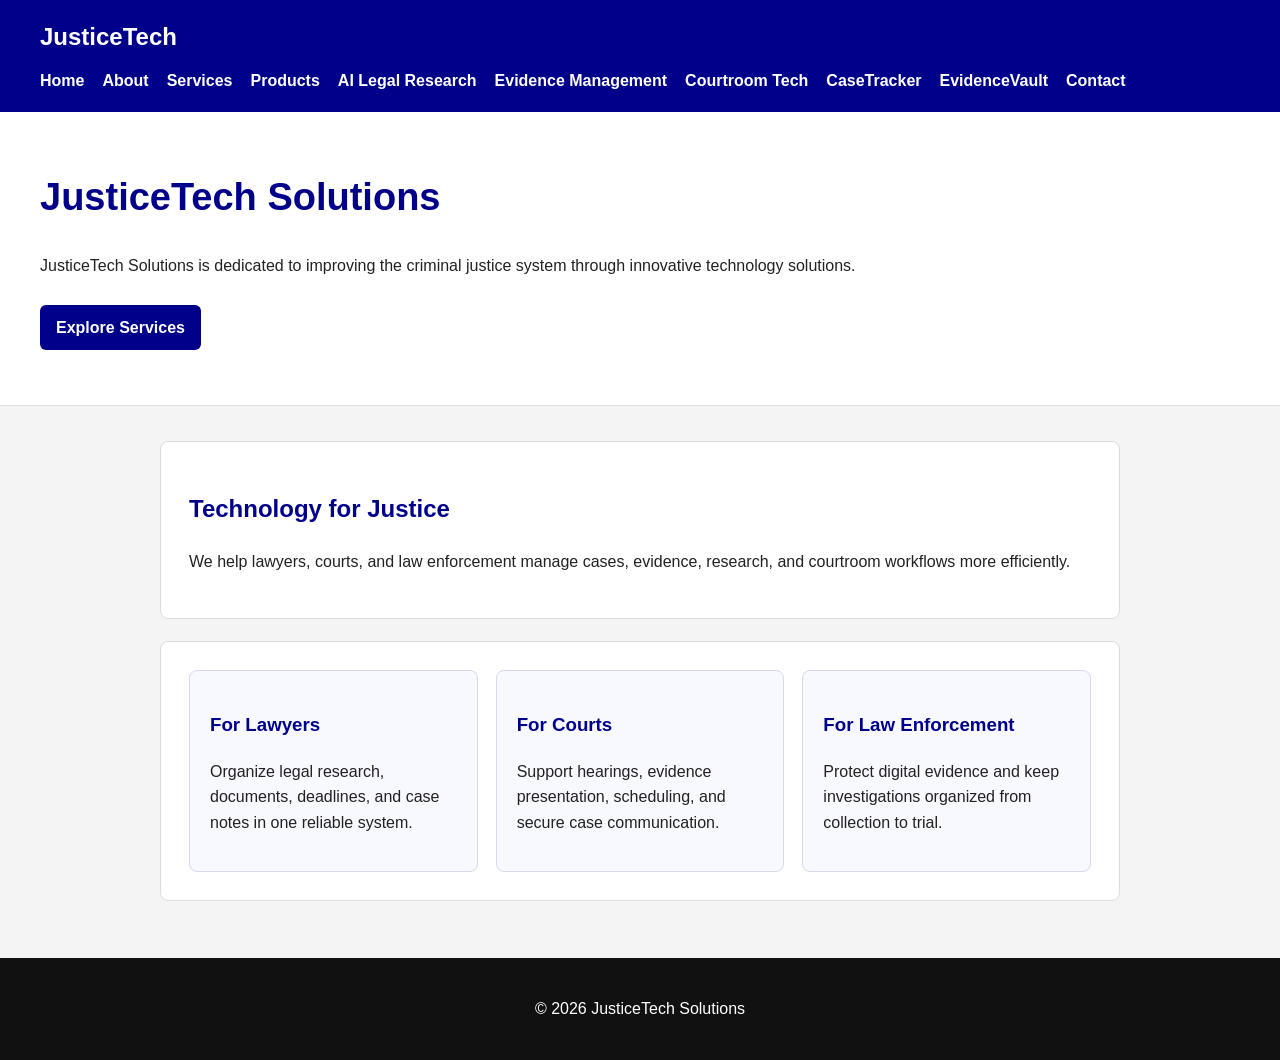
<file: index.html>
<!DOCTYPE html>
<html lang="en">
<head>
    <meta charset="UTF-8">
    <meta name="viewport" content="width=device-width, initial-scale=1.0">
    <title>JusticeTech | Home</title>
    <link rel="stylesheet" href="styles.css">
</head>
<body>
    <header>
        <div class="brand">JusticeTech</div>
        <nav>
            <a href="index.html">Home</a>
            <a href="about.html">About</a>
            <a href="services.html">Services</a>
            <a href="products.html">Products</a>
            <a href="ai-legal-research.html">AI Legal Research</a>
            <a href="evidence-management.html">Evidence Management</a>
            <a href="courtroom-technology.html">Courtroom Tech</a>
            <a href="casetracker.html">CaseTracker</a>
            <a href="evidencevault.html">EvidenceVault</a>
            <a href="contact.html">Contact</a>
        </nav>
    </header>

    <div class="hero">
        <h1>JusticeTech Solutions</h1>
        <p>JusticeTech Solutions is dedicated to improving the criminal justice system through innovative technology solutions.</p>
        <a class="button" href="services.html">Explore Services</a>
    </div>

    <main>
        <section>
            <h2>Technology for Justice</h2>
            <p>We help lawyers, courts, and law enforcement manage cases, evidence, research, and courtroom workflows more efficiently.</p>
        </section>

        <section class="grid">
            <div class="card">
                <h3>For Lawyers</h3>
                <p>Organize legal research, documents, deadlines, and case notes in one reliable system.</p>
            </div>
            <div class="card">
                <h3>For Courts</h3>
                <p>Support hearings, evidence presentation, scheduling, and secure case communication.</p>
            </div>
            <div class="card">
                <h3>For Law Enforcement</h3>
                <p>Protect digital evidence and keep investigations organized from collection to trial.</p>
            </div>
        </section>
    </main>

    <footer>
        <p>&copy; 2026 JusticeTech Solutions</p>
    </footer>
</body>
</html>
</file>
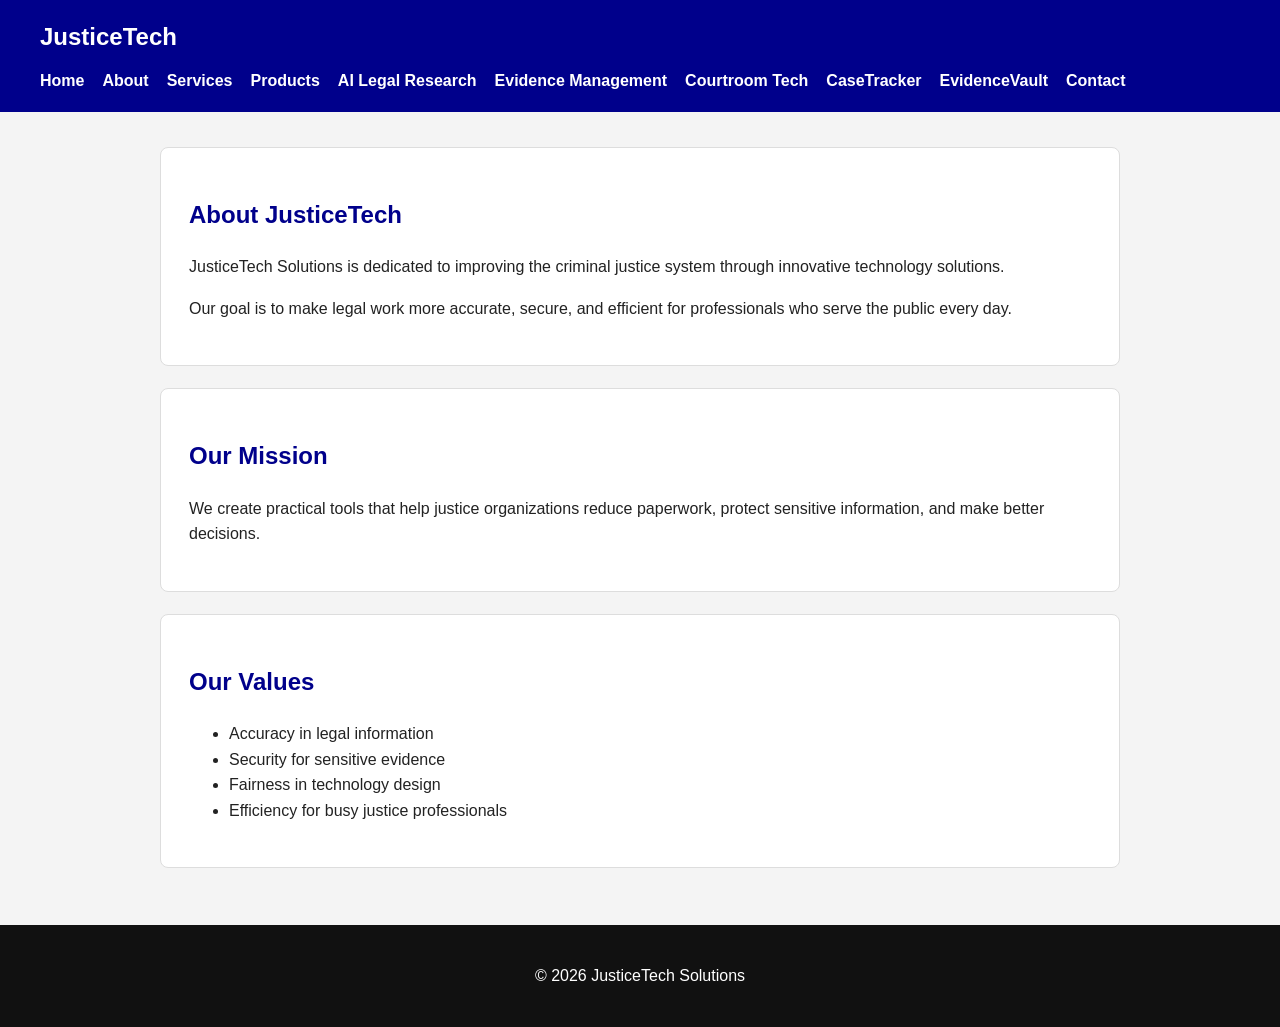
<file: about.html>
<!DOCTYPE html>
<html lang="en">
<head>
    <meta charset="UTF-8">
    <meta name="viewport" content="width=device-width, initial-scale=1.0">
    <title>JusticeTech | About</title>
    <link rel="stylesheet" href="styles.css">
</head>
<body>
    <header>
        <div class="brand">JusticeTech</div>
        <nav>
            <a href="index.html">Home</a>
            <a href="about.html">About</a>
            <a href="services.html">Services</a>
            <a href="products.html">Products</a>
            <a href="ai-legal-research.html">AI Legal Research</a>
            <a href="evidence-management.html">Evidence Management</a>
            <a href="courtroom-technology.html">Courtroom Tech</a>
            <a href="casetracker.html">CaseTracker</a>
            <a href="evidencevault.html">EvidenceVault</a>
            <a href="contact.html">Contact</a>
        </nav>
    </header>

    <main>
        <section>
            <h1>About JusticeTech</h1>
            <p>JusticeTech Solutions is dedicated to improving the criminal justice system through innovative technology solutions.</p>
            <p>Our goal is to make legal work more accurate, secure, and efficient for professionals who serve the public every day.</p>
        </section>

        <section>
            <h2>Our Mission</h2>
            <p>We create practical tools that help justice organizations reduce paperwork, protect sensitive information, and make better decisions.</p>
        </section>

        <section>
            <h2>Our Values</h2>
            <ul>
                <li>Accuracy in legal information</li>
                <li>Security for sensitive evidence</li>
                <li>Fairness in technology design</li>
                <li>Efficiency for busy justice professionals</li>
            </ul>
        </section>
    </main>

    <footer>
        <p>&copy; 2026 JusticeTech Solutions</p>
    </footer>
</body>
</html>
</file>
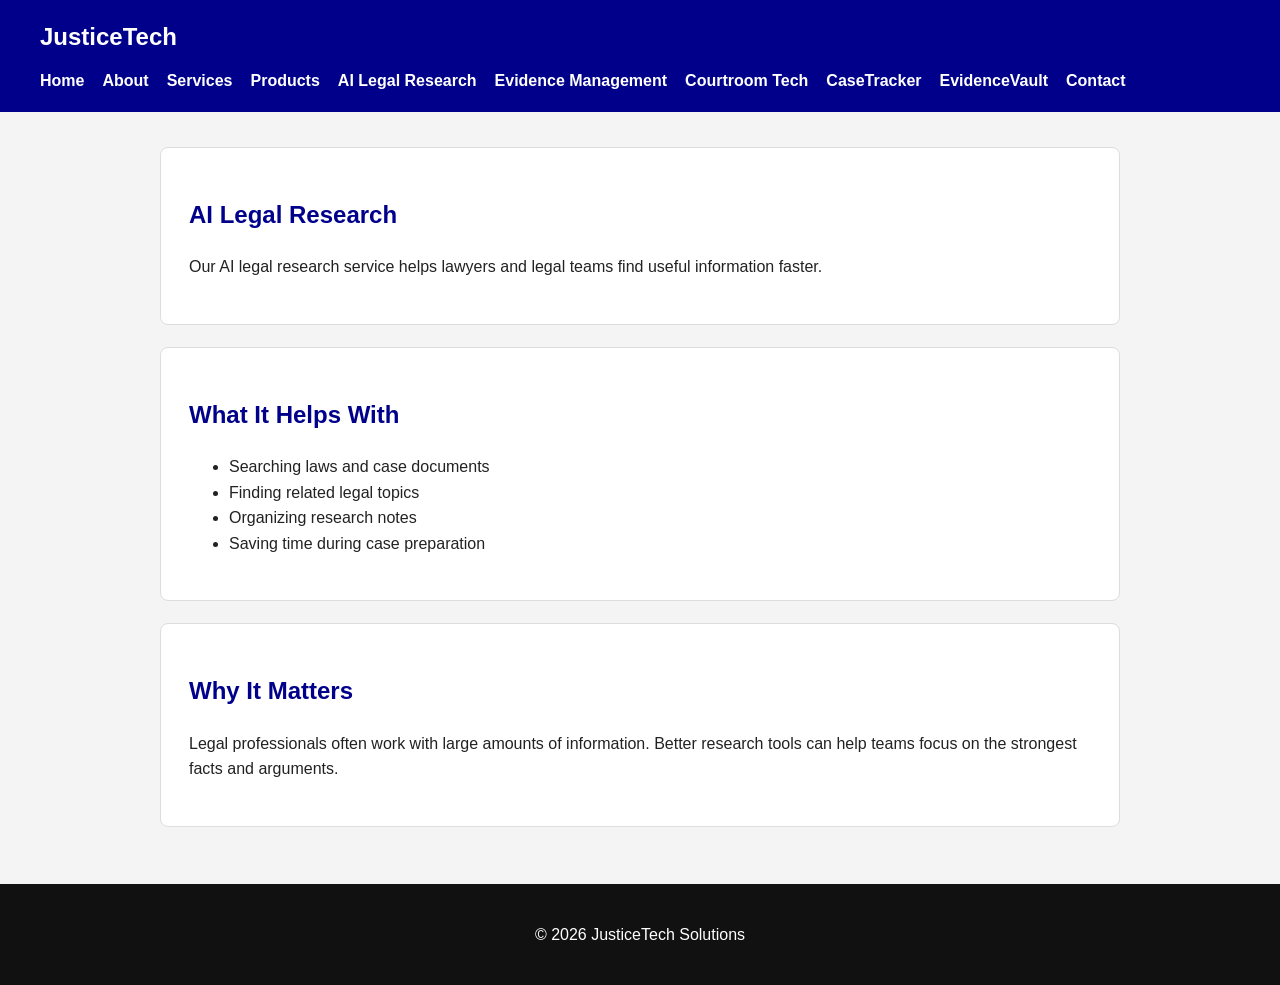
<file: ai-legal-research.html>
<!DOCTYPE html>
<html lang="en">
<head>
    <meta charset="UTF-8">
    <meta name="viewport" content="width=device-width, initial-scale=1.0">
    <title>JusticeTech | AI Legal Research</title>
    <link rel="stylesheet" href="styles.css">
</head>
<body>
    <header>
        <div class="brand">JusticeTech</div>
        <nav>
            <a href="index.html">Home</a>
            <a href="about.html">About</a>
            <a href="services.html">Services</a>
            <a href="products.html">Products</a>
            <a href="ai-legal-research.html">AI Legal Research</a>
            <a href="evidence-management.html">Evidence Management</a>
            <a href="courtroom-technology.html">Courtroom Tech</a>
            <a href="casetracker.html">CaseTracker</a>
            <a href="evidencevault.html">EvidenceVault</a>
            <a href="contact.html">Contact</a>
        </nav>
    </header>

    <main>
        <section>
            <h1>AI Legal Research</h1>
            <p>Our AI legal research service helps lawyers and legal teams find useful information faster.</p>
        </section>

        <section>
            <h2>What It Helps With</h2>
            <ul>
                <li>Searching laws and case documents</li>
                <li>Finding related legal topics</li>
                <li>Organizing research notes</li>
                <li>Saving time during case preparation</li>
            </ul>
        </section>

        <section>
            <h2>Why It Matters</h2>
            <p>Legal professionals often work with large amounts of information. Better research tools can help teams focus on the strongest facts and arguments.</p>
        </section>
    </main>

    <footer>
        <p>&copy; 2026 JusticeTech Solutions</p>
    </footer>
</body>
</html>
</file>
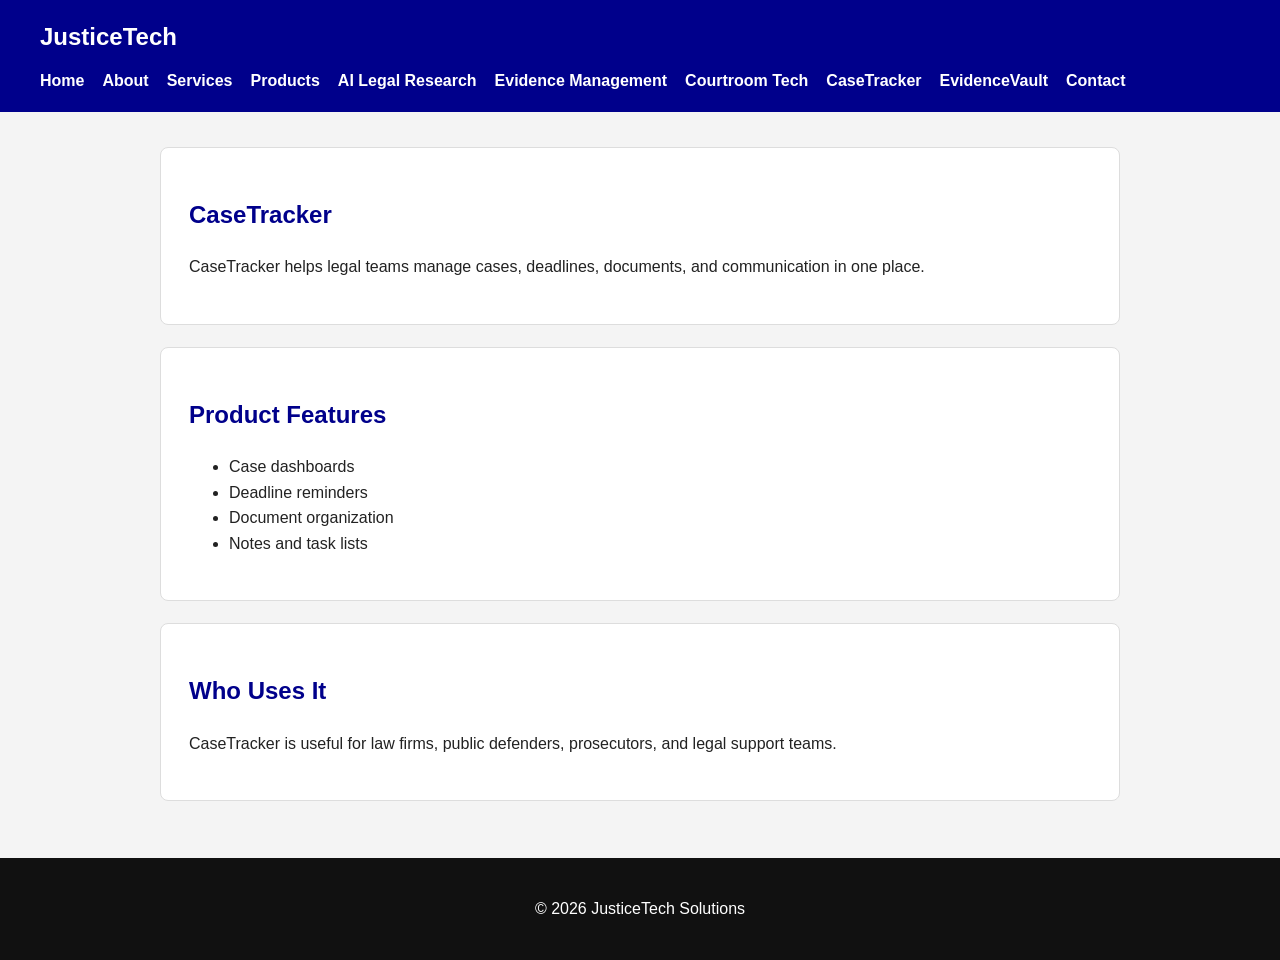
<file: casetracker.html>
<!DOCTYPE html>
<html lang="en">
<head>
    <meta charset="UTF-8">
    <meta name="viewport" content="width=device-width, initial-scale=1.0">
    <title>JusticeTech | CaseTracker</title>
    <link rel="stylesheet" href="styles.css">
</head>
<body>
    <header>
        <div class="brand">JusticeTech</div>
        <nav>
            <a href="index.html">Home</a>
            <a href="about.html">About</a>
            <a href="services.html">Services</a>
            <a href="products.html">Products</a>
            <a href="ai-legal-research.html">AI Legal Research</a>
            <a href="evidence-management.html">Evidence Management</a>
            <a href="courtroom-technology.html">Courtroom Tech</a>
            <a href="casetracker.html">CaseTracker</a>
            <a href="evidencevault.html">EvidenceVault</a>
            <a href="contact.html">Contact</a>
        </nav>
    </header>

    <main>
        <section>
            <h1>CaseTracker</h1>
            <p>CaseTracker helps legal teams manage cases, deadlines, documents, and communication in one place.</p>
        </section>

        <section>
            <h2>Product Features</h2>
            <ul>
                <li>Case dashboards</li>
                <li>Deadline reminders</li>
                <li>Document organization</li>
                <li>Notes and task lists</li>
            </ul>
        </section>

        <section>
            <h2>Who Uses It</h2>
            <p>CaseTracker is useful for law firms, public defenders, prosecutors, and legal support teams.</p>
        </section>
    </main>

    <footer>
        <p>&copy; 2026 JusticeTech Solutions</p>
    </footer>
</body>
</html>
</file>
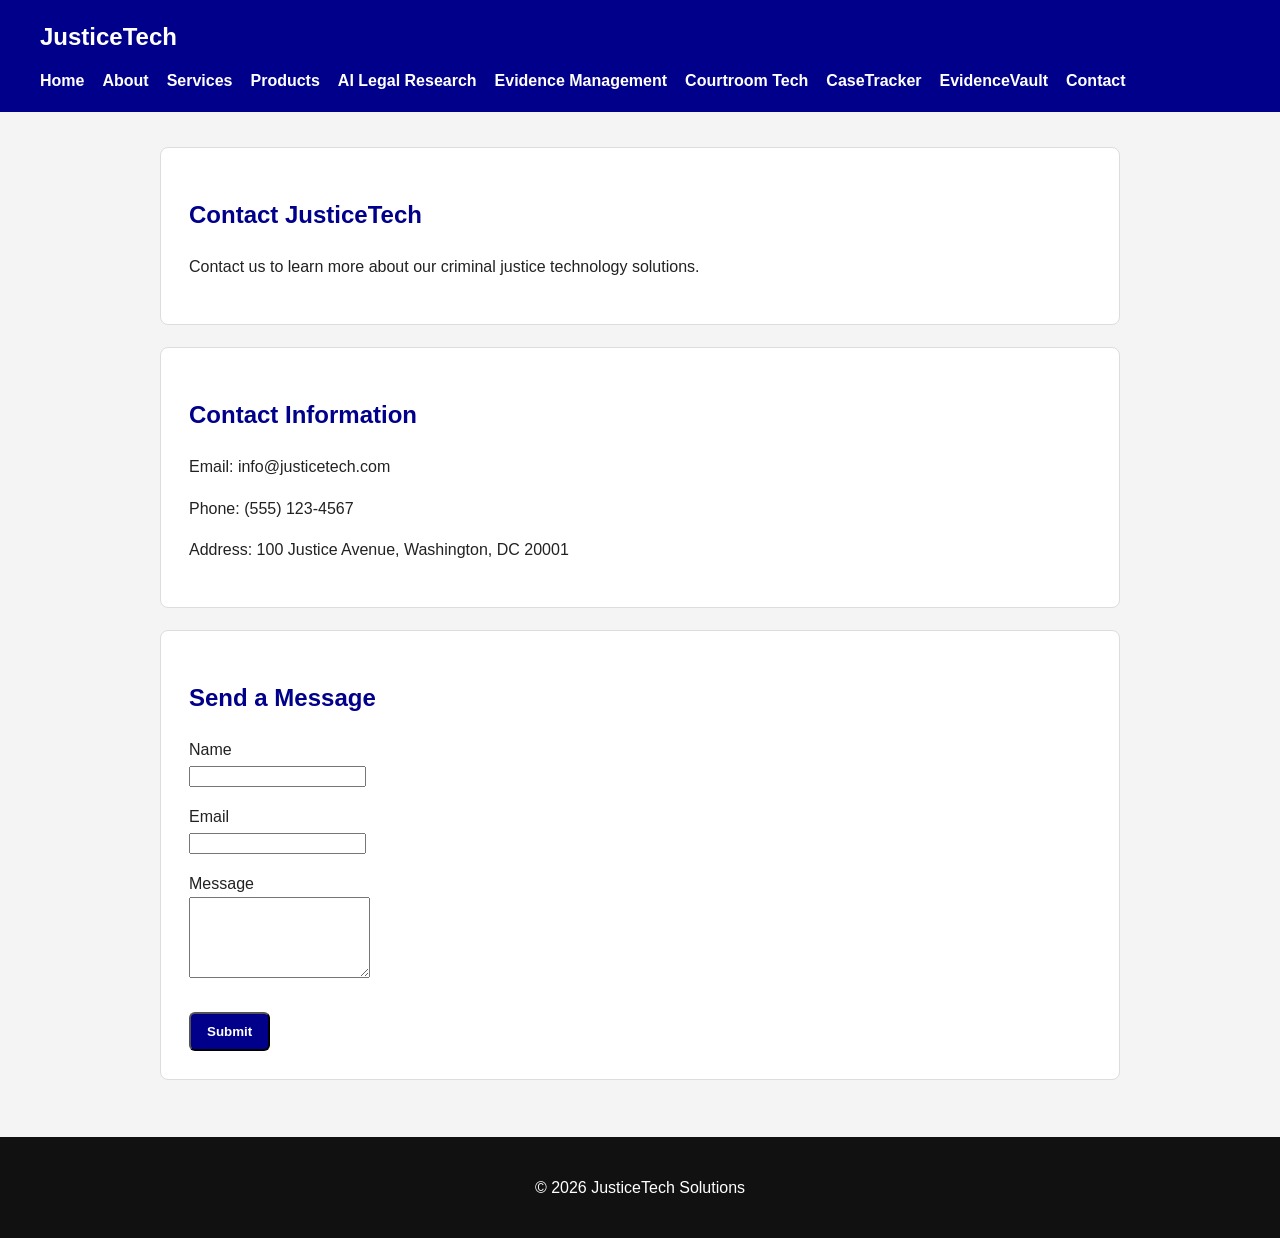
<file: contact.html>
<!DOCTYPE html>
<html lang="en">
<head>
    <meta charset="UTF-8">
    <meta name="viewport" content="width=device-width, initial-scale=1.0">
    <title>JusticeTech | Contact</title>
    <link rel="stylesheet" href="styles.css">
</head>
<body>
    <header>
        <div class="brand">JusticeTech</div>
        <nav>
            <a href="index.html">Home</a>
            <a href="about.html">About</a>
            <a href="services.html">Services</a>
            <a href="products.html">Products</a>
            <a href="ai-legal-research.html">AI Legal Research</a>
            <a href="evidence-management.html">Evidence Management</a>
            <a href="courtroom-technology.html">Courtroom Tech</a>
            <a href="casetracker.html">CaseTracker</a>
            <a href="evidencevault.html">EvidenceVault</a>
            <a href="contact.html">Contact</a>
        </nav>
    </header>

    <main>
        <section>
            <h1>Contact JusticeTech</h1>
            <p>Contact us to learn more about our criminal justice technology solutions.</p>
        </section>

        <section>
            <h2>Contact Information</h2>
            <p>Email: info@justicetech.com</p>
            <p>Phone: (555) 123-4567</p>
            <p>Address: 100 Justice Avenue, Washington, DC 20001</p>
        </section>

        <section>
            <h2>Send a Message</h2>
            <form>
                <p>
                    <label for="name">Name</label><br>
                    <input id="name" name="name" type="text">
                </p>
                <p>
                    <label for="email">Email</label><br>
                    <input id="email" name="email" type="email">
                </p>
                <p>
                    <label for="message">Message</label><br>
                    <textarea id="message" name="message" rows="5"></textarea>
                </p>
                <button class="button" type="submit">Submit</button>
            </form>
        </section>
    </main>

    <footer>
        <p>&copy; 2026 JusticeTech Solutions</p>
    </footer>
</body>
</html>
</file>
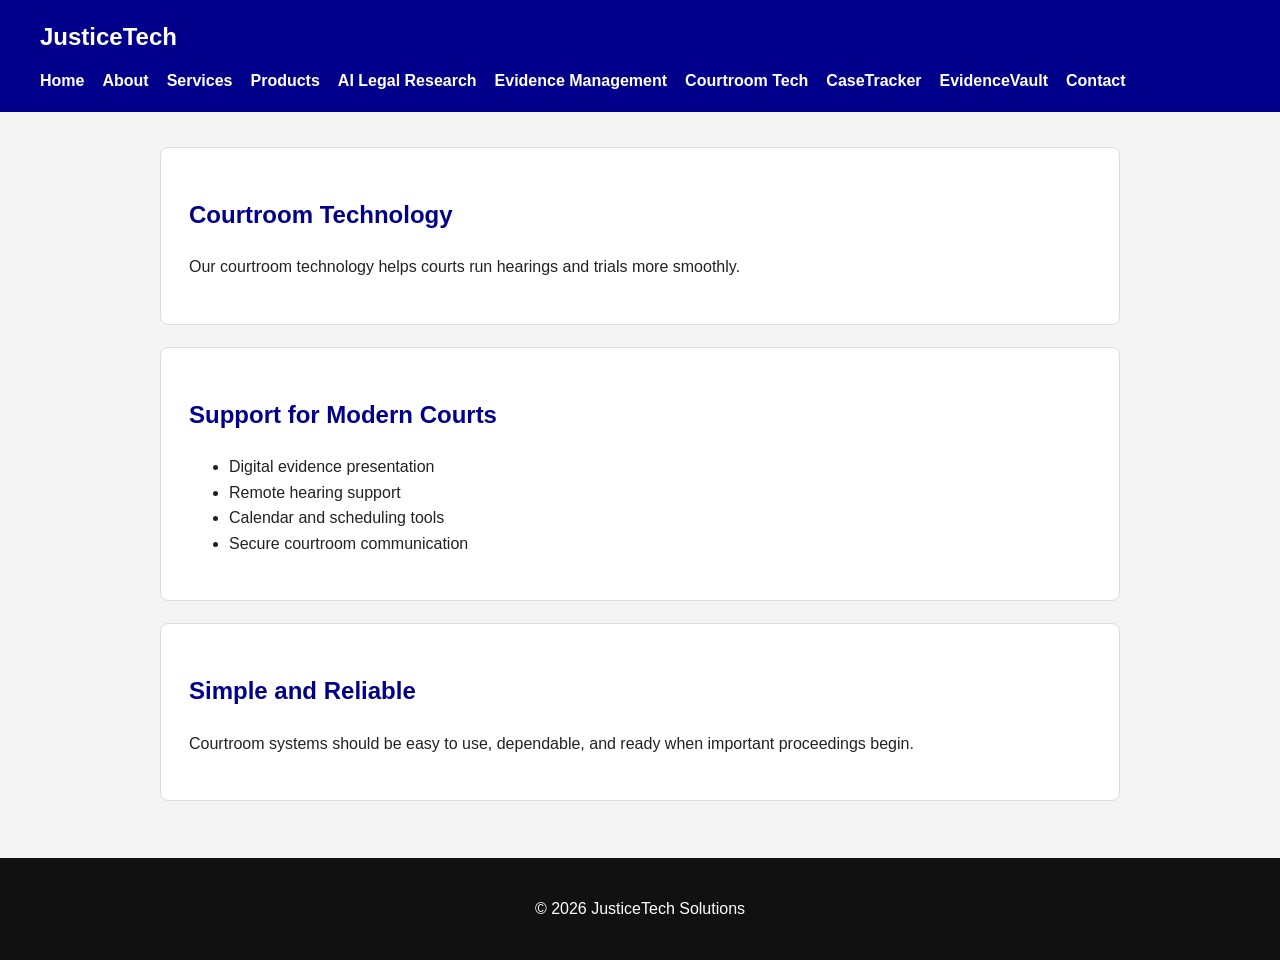
<file: courtroom-technology.html>
<!DOCTYPE html>
<html lang="en">
<head>
    <meta charset="UTF-8">
    <meta name="viewport" content="width=device-width, initial-scale=1.0">
    <title>JusticeTech | Courtroom Technology</title>
    <link rel="stylesheet" href="styles.css">
</head>
<body>
    <header>
        <div class="brand">JusticeTech</div>
        <nav>
            <a href="index.html">Home</a>
            <a href="about.html">About</a>
            <a href="services.html">Services</a>
            <a href="products.html">Products</a>
            <a href="ai-legal-research.html">AI Legal Research</a>
            <a href="evidence-management.html">Evidence Management</a>
            <a href="courtroom-technology.html">Courtroom Tech</a>
            <a href="casetracker.html">CaseTracker</a>
            <a href="evidencevault.html">EvidenceVault</a>
            <a href="contact.html">Contact</a>
        </nav>
    </header>

    <main>
        <section>
            <h1>Courtroom Technology</h1>
            <p>Our courtroom technology helps courts run hearings and trials more smoothly.</p>
        </section>

        <section>
            <h2>Support for Modern Courts</h2>
            <ul>
                <li>Digital evidence presentation</li>
                <li>Remote hearing support</li>
                <li>Calendar and scheduling tools</li>
                <li>Secure courtroom communication</li>
            </ul>
        </section>

        <section>
            <h2>Simple and Reliable</h2>
            <p>Courtroom systems should be easy to use, dependable, and ready when important proceedings begin.</p>
        </section>
    </main>

    <footer>
        <p>&copy; 2026 JusticeTech Solutions</p>
    </footer>
</body>
</html>
</file>
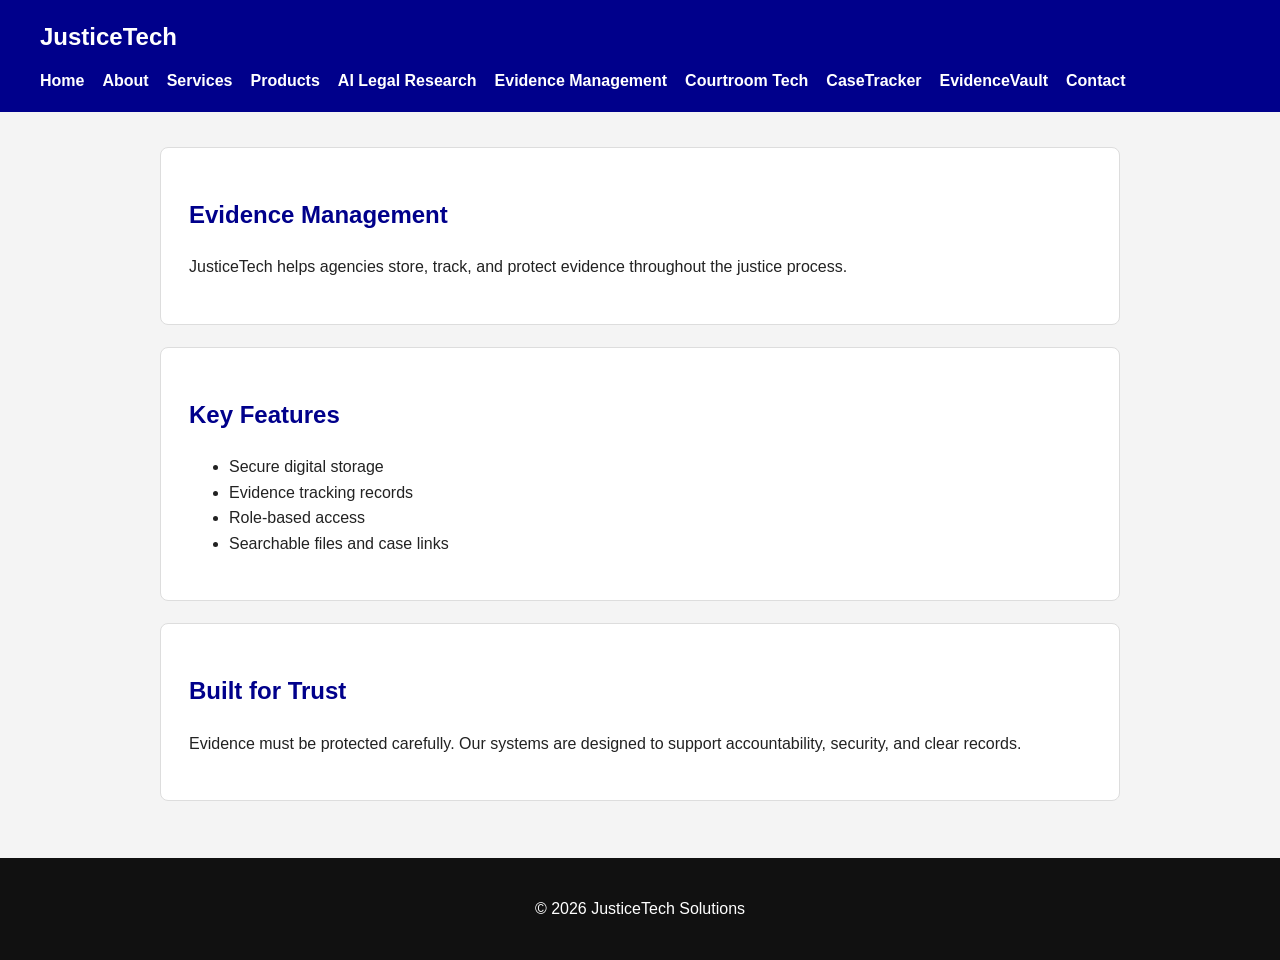
<file: evidence-management.html>
<!DOCTYPE html>
<html lang="en">
<head>
    <meta charset="UTF-8">
    <meta name="viewport" content="width=device-width, initial-scale=1.0">
    <title>JusticeTech | Evidence Management</title>
    <link rel="stylesheet" href="styles.css">
</head>
<body>
    <header>
        <div class="brand">JusticeTech</div>
        <nav>
            <a href="index.html">Home</a>
            <a href="about.html">About</a>
            <a href="services.html">Services</a>
            <a href="products.html">Products</a>
            <a href="ai-legal-research.html">AI Legal Research</a>
            <a href="evidence-management.html">Evidence Management</a>
            <a href="courtroom-technology.html">Courtroom Tech</a>
            <a href="casetracker.html">CaseTracker</a>
            <a href="evidencevault.html">EvidenceVault</a>
            <a href="contact.html">Contact</a>
        </nav>
    </header>

    <main>
        <section>
            <h1>Evidence Management</h1>
            <p>JusticeTech helps agencies store, track, and protect evidence throughout the justice process.</p>
        </section>

        <section>
            <h2>Key Features</h2>
            <ul>
                <li>Secure digital storage</li>
                <li>Evidence tracking records</li>
                <li>Role-based access</li>
                <li>Searchable files and case links</li>
            </ul>
        </section>

        <section>
            <h2>Built for Trust</h2>
            <p>Evidence must be protected carefully. Our systems are designed to support accountability, security, and clear records.</p>
        </section>
    </main>

    <footer>
        <p>&copy; 2026 JusticeTech Solutions</p>
    </footer>
</body>
</html>
</file>
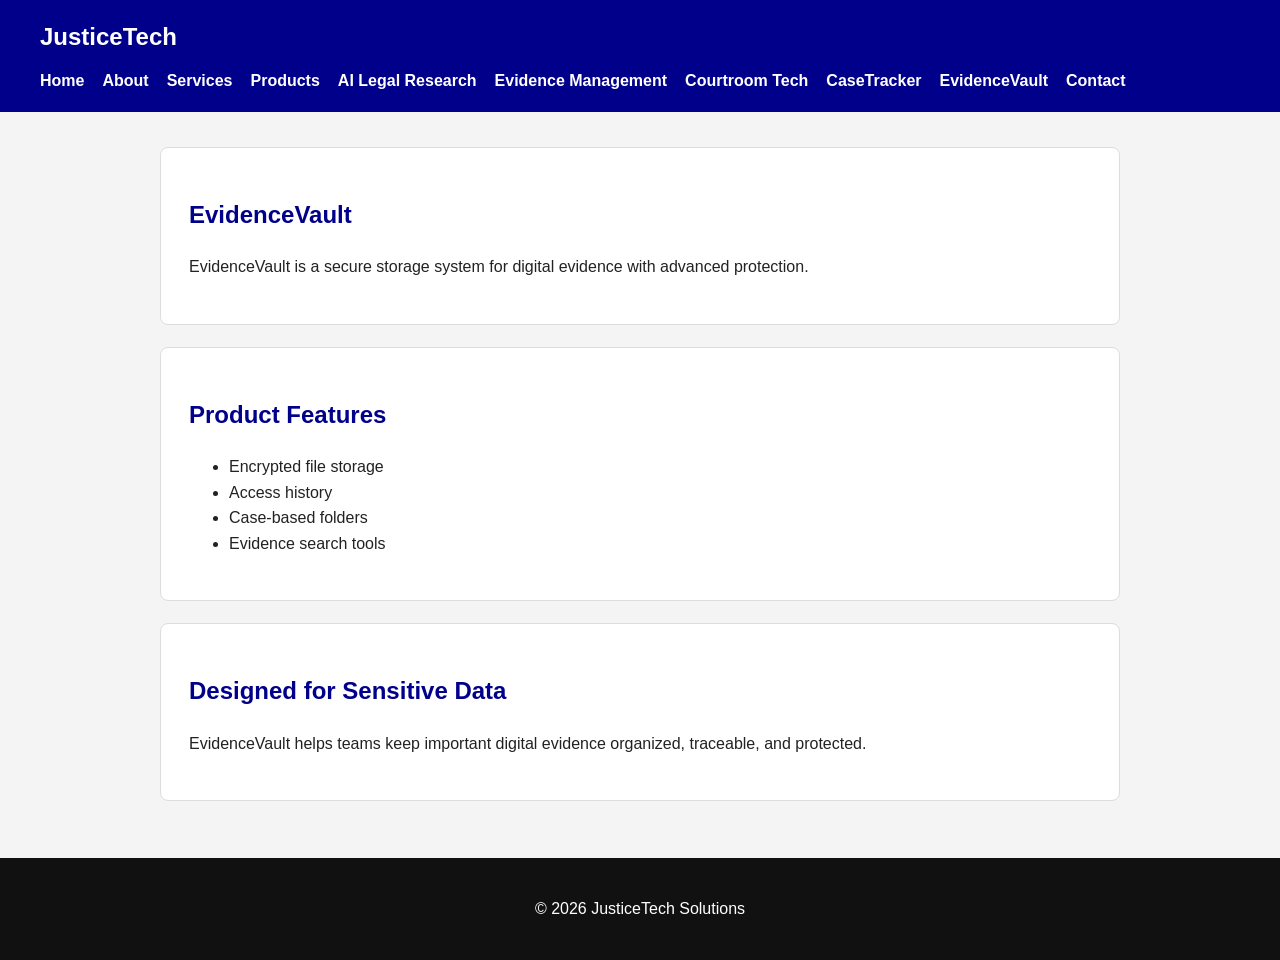
<file: evidencevault.html>
<!DOCTYPE html>
<html lang="en">
<head>
    <meta charset="UTF-8">
    <meta name="viewport" content="width=device-width, initial-scale=1.0">
    <title>JusticeTech | EvidenceVault</title>
    <link rel="stylesheet" href="styles.css">
</head>
<body>
    <header>
        <div class="brand">JusticeTech</div>
        <nav>
            <a href="index.html">Home</a>
            <a href="about.html">About</a>
            <a href="services.html">Services</a>
            <a href="products.html">Products</a>
            <a href="ai-legal-research.html">AI Legal Research</a>
            <a href="evidence-management.html">Evidence Management</a>
            <a href="courtroom-technology.html">Courtroom Tech</a>
            <a href="casetracker.html">CaseTracker</a>
            <a href="evidencevault.html">EvidenceVault</a>
            <a href="contact.html">Contact</a>
        </nav>
    </header>

    <main>
        <section>
            <h1>EvidenceVault</h1>
            <p>EvidenceVault is a secure storage system for digital evidence with advanced protection.</p>
        </section>

        <section>
            <h2>Product Features</h2>
            <ul>
                <li>Encrypted file storage</li>
                <li>Access history</li>
                <li>Case-based folders</li>
                <li>Evidence search tools</li>
            </ul>
        </section>

        <section>
            <h2>Designed for Sensitive Data</h2>
            <p>EvidenceVault helps teams keep important digital evidence organized, traceable, and protected.</p>
        </section>
    </main>

    <footer>
        <p>&copy; 2026 JusticeTech Solutions</p>
    </footer>
</body>
</html>
</file>
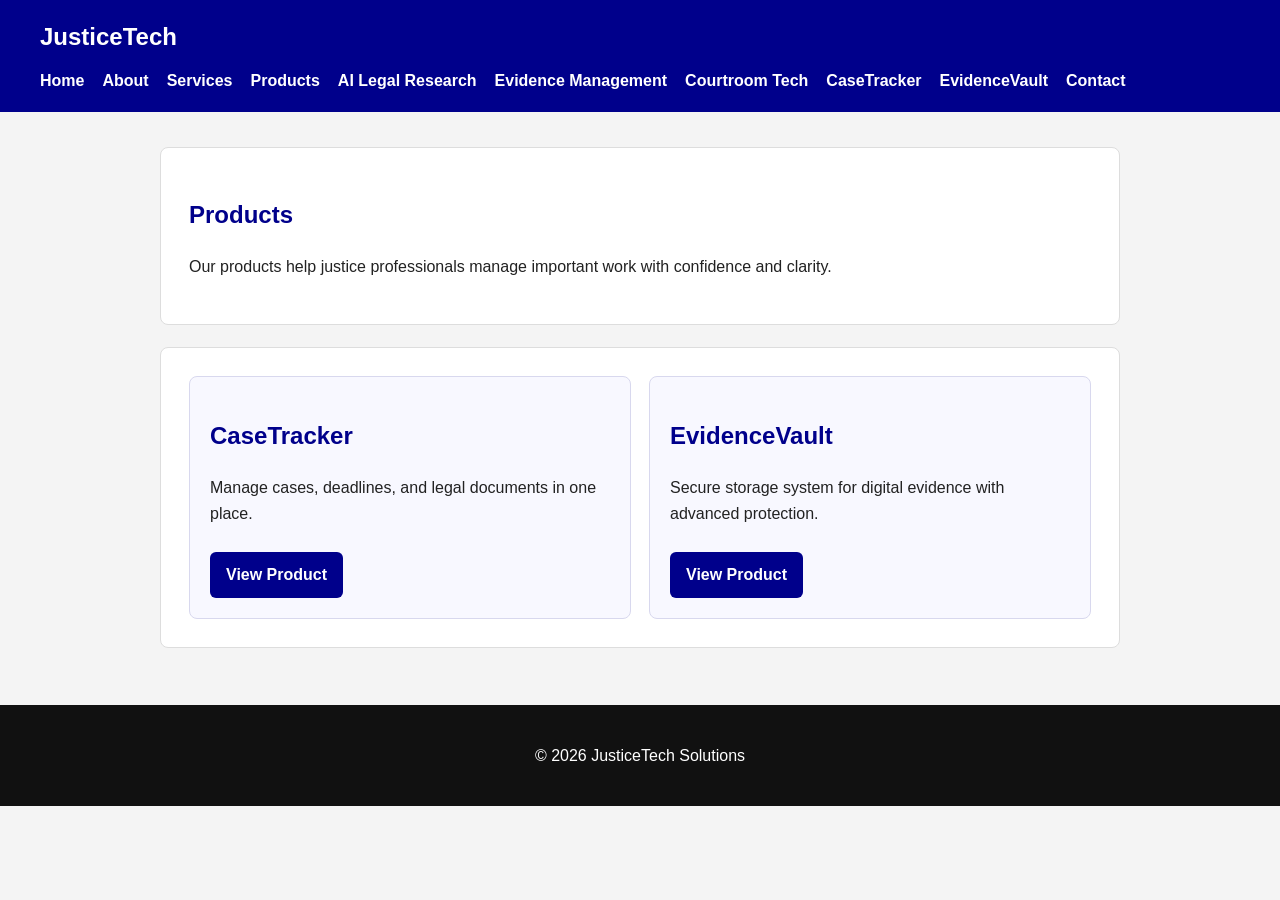
<file: products.html>
<!DOCTYPE html>
<html lang="en">
<head>
    <meta charset="UTF-8">
    <meta name="viewport" content="width=device-width, initial-scale=1.0">
    <title>JusticeTech | Products</title>
    <link rel="stylesheet" href="styles.css">
</head>
<body>
    <header>
        <div class="brand">JusticeTech</div>
        <nav>
            <a href="index.html">Home</a>
            <a href="about.html">About</a>
            <a href="services.html">Services</a>
            <a href="products.html">Products</a>
            <a href="ai-legal-research.html">AI Legal Research</a>
            <a href="evidence-management.html">Evidence Management</a>
            <a href="courtroom-technology.html">Courtroom Tech</a>
            <a href="casetracker.html">CaseTracker</a>
            <a href="evidencevault.html">EvidenceVault</a>
            <a href="contact.html">Contact</a>
        </nav>
    </header>

    <main>
        <section>
            <h1>Products</h1>
            <p>Our products help justice professionals manage important work with confidence and clarity.</p>
        </section>

        <section class="grid">
            <div class="card">
                <h2>CaseTracker</h2>
                <p>Manage cases, deadlines, and legal documents in one place.</p>
                <a class="button" href="casetracker.html">View Product</a>
            </div>
            <div class="card">
                <h2>EvidenceVault</h2>
                <p>Secure storage system for digital evidence with advanced protection.</p>
                <a class="button" href="evidencevault.html">View Product</a>
            </div>
        </section>
    </main>

    <footer>
        <p>&copy; 2026 JusticeTech Solutions</p>
    </footer>
</body>
</html>
</file>
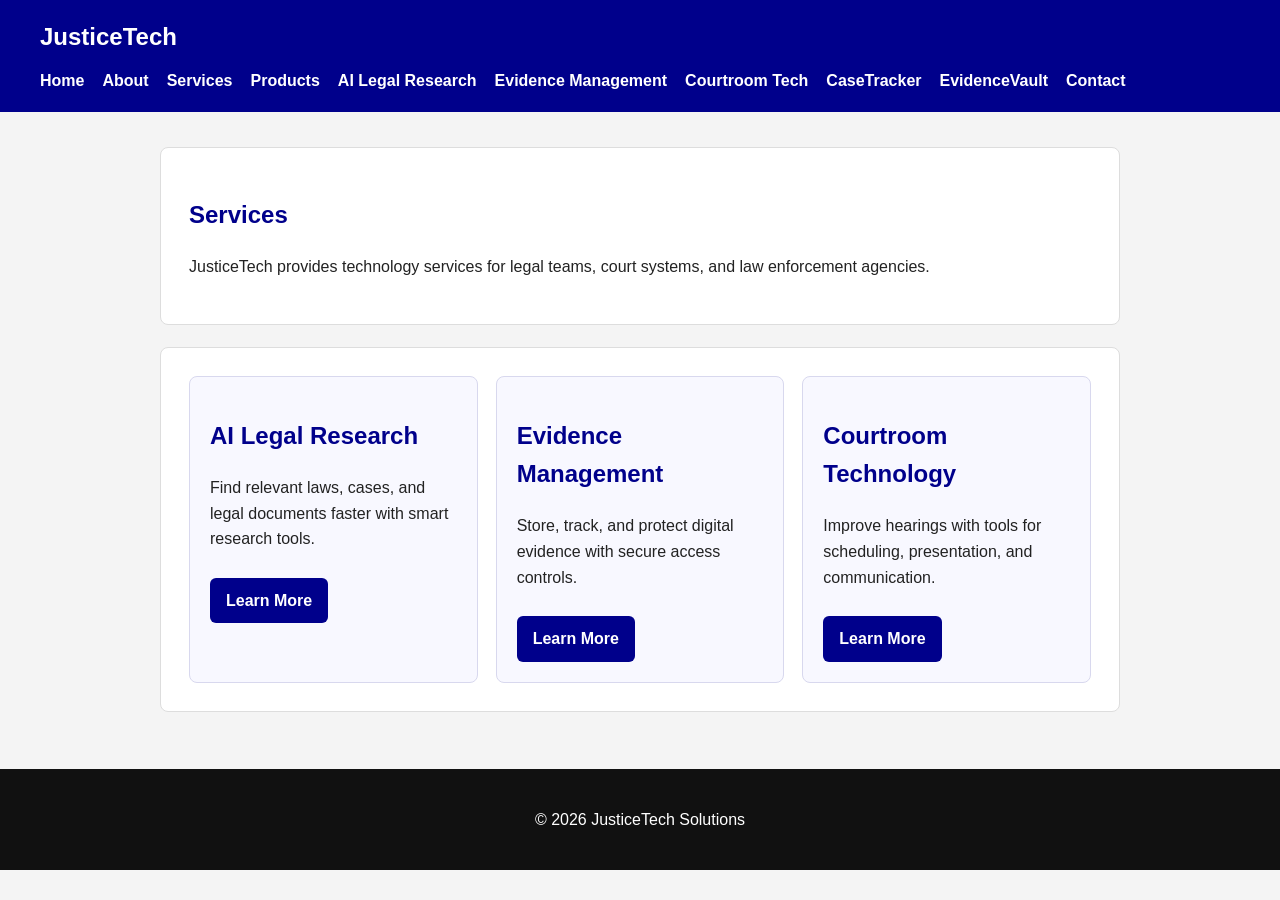
<file: services.html>
<!DOCTYPE html>
<html lang="en">
<head>
    <meta charset="UTF-8">
    <meta name="viewport" content="width=device-width, initial-scale=1.0">
    <title>JusticeTech | Services</title>
    <link rel="stylesheet" href="styles.css">
</head>
<body>
    <header>
        <div class="brand">JusticeTech</div>
        <nav>
            <a href="index.html">Home</a>
            <a href="about.html">About</a>
            <a href="services.html">Services</a>
            <a href="products.html">Products</a>
            <a href="ai-legal-research.html">AI Legal Research</a>
            <a href="evidence-management.html">Evidence Management</a>
            <a href="courtroom-technology.html">Courtroom Tech</a>
            <a href="casetracker.html">CaseTracker</a>
            <a href="evidencevault.html">EvidenceVault</a>
            <a href="contact.html">Contact</a>
        </nav>
    </header>

    <main>
        <section>
            <h1>Services</h1>
            <p>JusticeTech provides technology services for legal teams, court systems, and law enforcement agencies.</p>
        </section>

        <section class="grid">
            <div class="card">
                <h2>AI Legal Research</h2>
                <p>Find relevant laws, cases, and legal documents faster with smart research tools.</p>
                <a class="button" href="ai-legal-research.html">Learn More</a>
            </div>
            <div class="card">
                <h2>Evidence Management</h2>
                <p>Store, track, and protect digital evidence with secure access controls.</p>
                <a class="button" href="evidence-management.html">Learn More</a>
            </div>
            <div class="card">
                <h2>Courtroom Technology</h2>
                <p>Improve hearings with tools for scheduling, presentation, and communication.</p>
                <a class="button" href="courtroom-technology.html">Learn More</a>
            </div>
        </section>
    </main>

    <footer>
        <p>&copy; 2026 JusticeTech Solutions</p>
    </footer>
</body>
</html>
</file>
<file: styles.css>
* {
    box-sizing: border-box;
}

body {
    font-family: Arial, sans-serif;
    margin: 0;
    background-color: #f4f4f4;
    color: #222;
    line-height: 1.6;
}

header {
    background-color: darkblue;
    color: white;
    padding: 18px 40px;
}

.brand {
    font-size: 24px;
    font-weight: bold;
    margin-bottom: 12px;
}

nav {
    display: flex;
    flex-wrap: wrap;
    gap: 10px 18px;
}

nav a {
    color: white;
    text-decoration: none;
    font-weight: bold;
}

nav a:hover {
    text-decoration: underline;
}

.hero {
    background-color: white;
    padding: 55px 40px;
    border-bottom: 1px solid #ddd;
}

.hero h1 {
    margin-top: 0;
    font-size: 38px;
}

main {
    max-width: 1000px;
    margin: 0 auto;
    padding: 35px 20px;
}

section {
    background-color: white;
    padding: 28px;
    margin-bottom: 22px;
    border: 1px solid #ddd;
    border-radius: 8px;
}

h1,
h2,
h3 {
    color: darkblue;
}

.grid {
    display: grid;
    grid-template-columns: repeat(auto-fit, minmax(230px, 1fr));
    gap: 18px;
}

.card {
    background-color: #f8f8ff;
    border: 1px solid #d8d8ee;
    border-radius: 8px;
    padding: 20px;
}

.button {
    display: inline-block;
    margin-top: 10px;
    padding: 10px 16px;
    background-color: darkblue;
    color: white;
    text-decoration: none;
    border-radius: 6px;
    font-weight: bold;
}

.button:hover {
    background-color: navy;
}

footer {
    text-align: center;
    padding: 22px;
    background-color: #111;
    color: white;
}

@media (max-width: 600px) {
    header,
    .hero {
        padding: 22px;
    }

    .hero h1 {
        font-size: 30px;
    }
}
</file>
